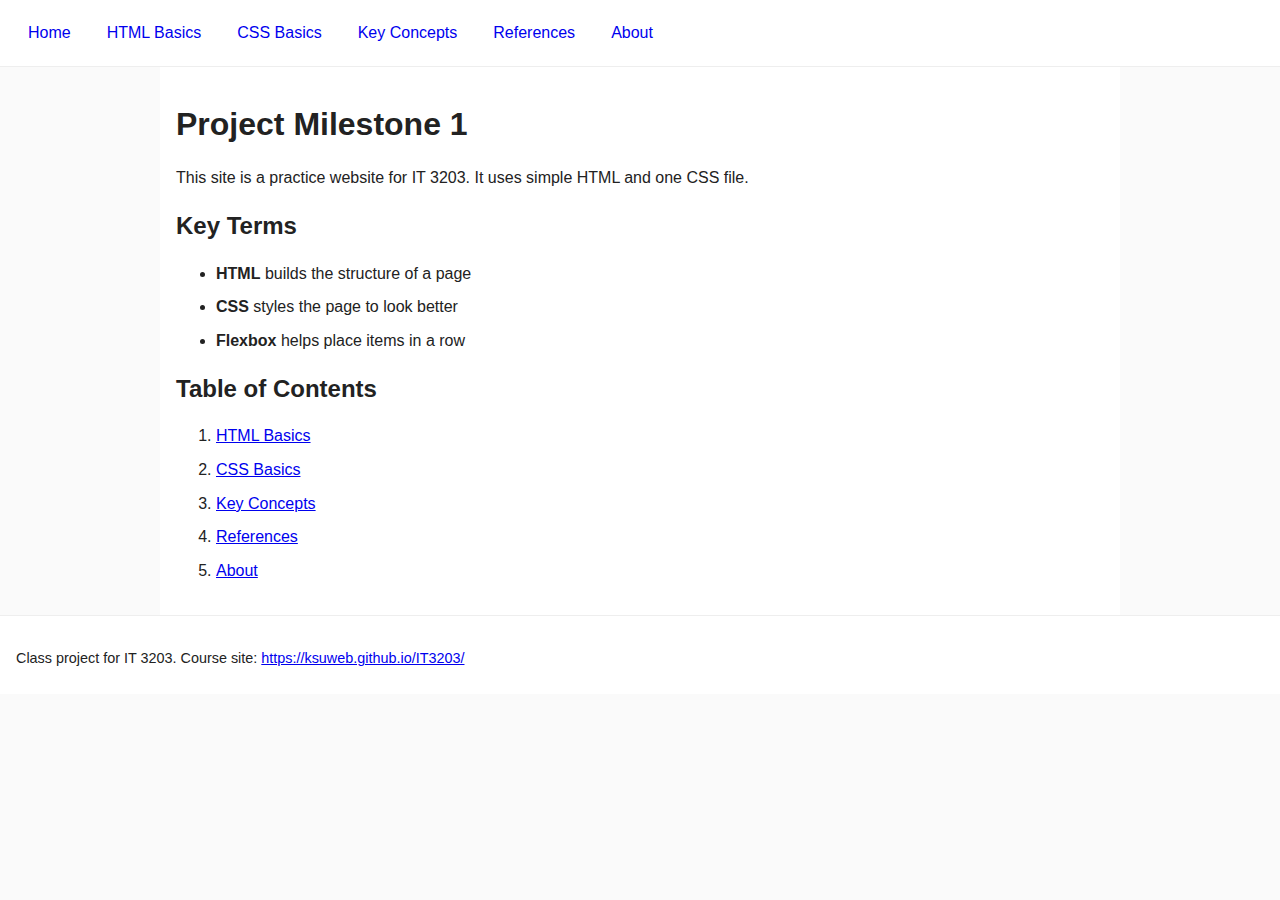
<file: index.html>
<!DOCTYPE html>
<html lang="en">
<head>
  <meta charset="utf-8" />
  <meta name="viewport" content="width=device-width, initial-scale=1" />
  <title>Project M1 | Home</title>
 <link rel="stylesheet" href="css/style.css" />
</head>
<body>
  <!-- Shared navigation on every page -->
  <nav class="site-nav">
    <a href="index.html">Home</a>
    <a href="topic1.html">HTML Basics</a>
    <a href="topic2.html">CSS Basics</a>
    <a href="concepts.html">Key Concepts</a>
    <a href="references.html">References</a>
    <a href="about.html">About</a>
  </nav>

  <main class="container">
    <header>
      <h1>Project Milestone 1</h1>
      <p>This site is a practice website for IT 3203. It uses simple HTML and one CSS file.</p>
    </header>

    <section>
      <h2>Key Terms</h2>
      <ul>
        <li><strong>HTML</strong> builds the structure of a page</li>
        <li><strong>CSS</strong> styles the page to look better</li>
        <li><strong>Flexbox</strong> helps place items in a row</li>
      </ul>
    </section>

    <section>
      <h2>Table of Contents</h2>
      <ol>
        <li><a href="topic1.html">HTML Basics</a></li>
        <li><a href="topic2.html">CSS Basics</a></li>
        <li><a href="concepts.html">Key Concepts</a></li>
        <li><a href="references.html">References</a></li>
        <li><a href="about.html">About</a></li>
      </ol>
    </section>
  </main>

  <footer class="site-footer">
    <p>Class project for IT 3203. Course site:
      <a href="https://ksuweb.github.io/IT3203/" target="_blank" rel="noopener">https://ksuweb.github.io/IT3203/</a>
    </p>
  </footer>
</body>
</html>
</file>
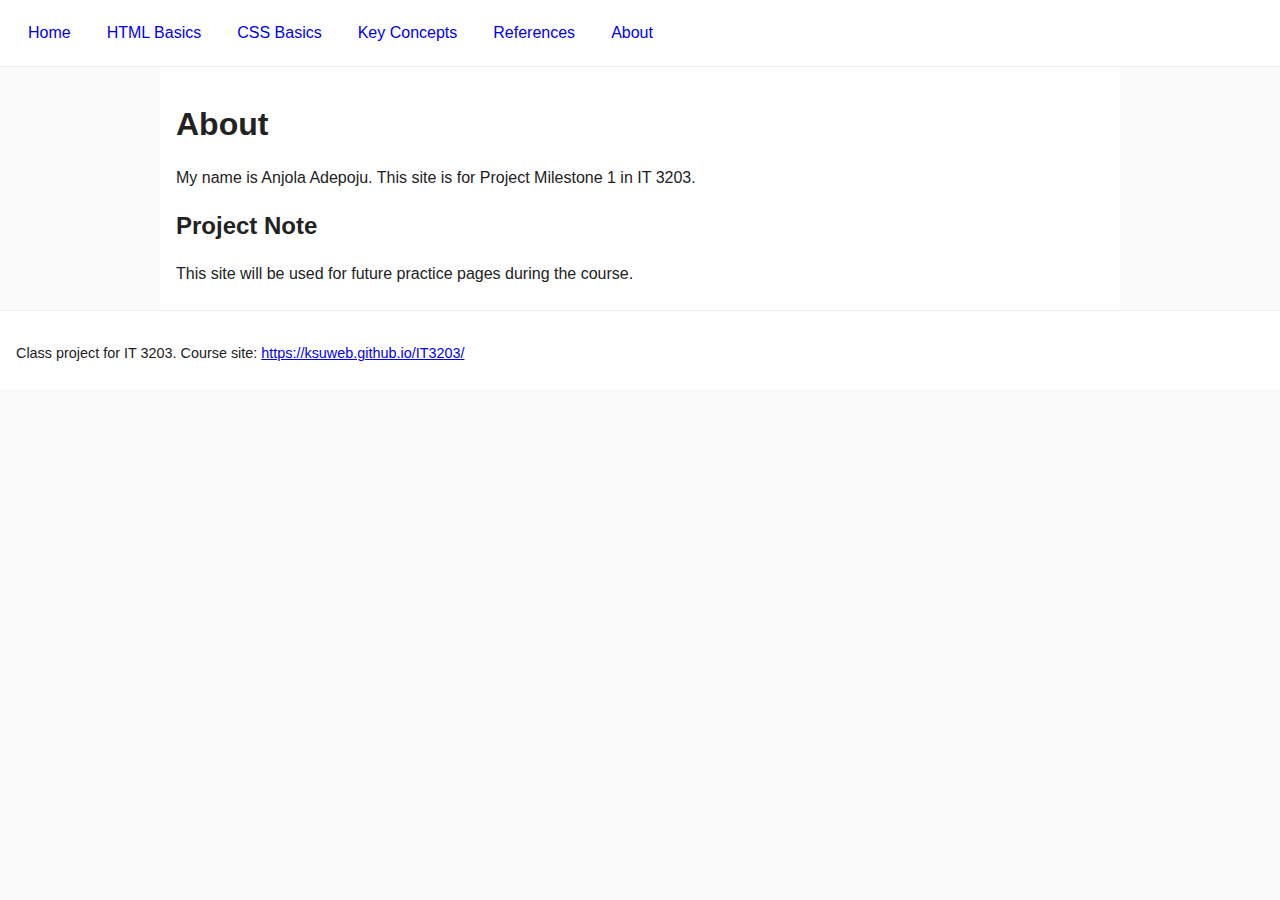
<file: about.html>
<!DOCTYPE html>
<html lang="en">
<head>
  <meta charset="utf-8" />
  <meta name="viewport" content="width=device-width, initial-scale=1" />
  <title>About</title>
  <link rel="stylesheet" href="css/style.css" />
</head>
<body>
  <nav class="site-nav">
    <a href="index.html">Home</a>
    <a href="topic1.html">HTML Basics</a>
    <a href="topic2.html">CSS Basics</a>
    <a href="concepts.html">Key Concepts</a>
    <a href="references.html">References</a>
    <a href="about.html">About</a>
  </nav>

  <main class="container">
    <header>
      <h1>About</h1>
      <p>My name is Anjola Adepoju. This site is for Project Milestone 1 in IT 3203.</p>
    </header>

    <section>
      <h2>Project Note</h2>
      <p>This site will be used for future practice pages during the course.</p>
    </section>
  </main>

  <footer class="site-footer">
    <p>Class project for IT 3203. Course site:
      <a href="https://ksuweb.github.io/IT3203/" target="_blank" rel="noopener">https://ksuweb.github.io/IT3203/</a>
    </p>
  </footer>
</body>
</html>
</file>
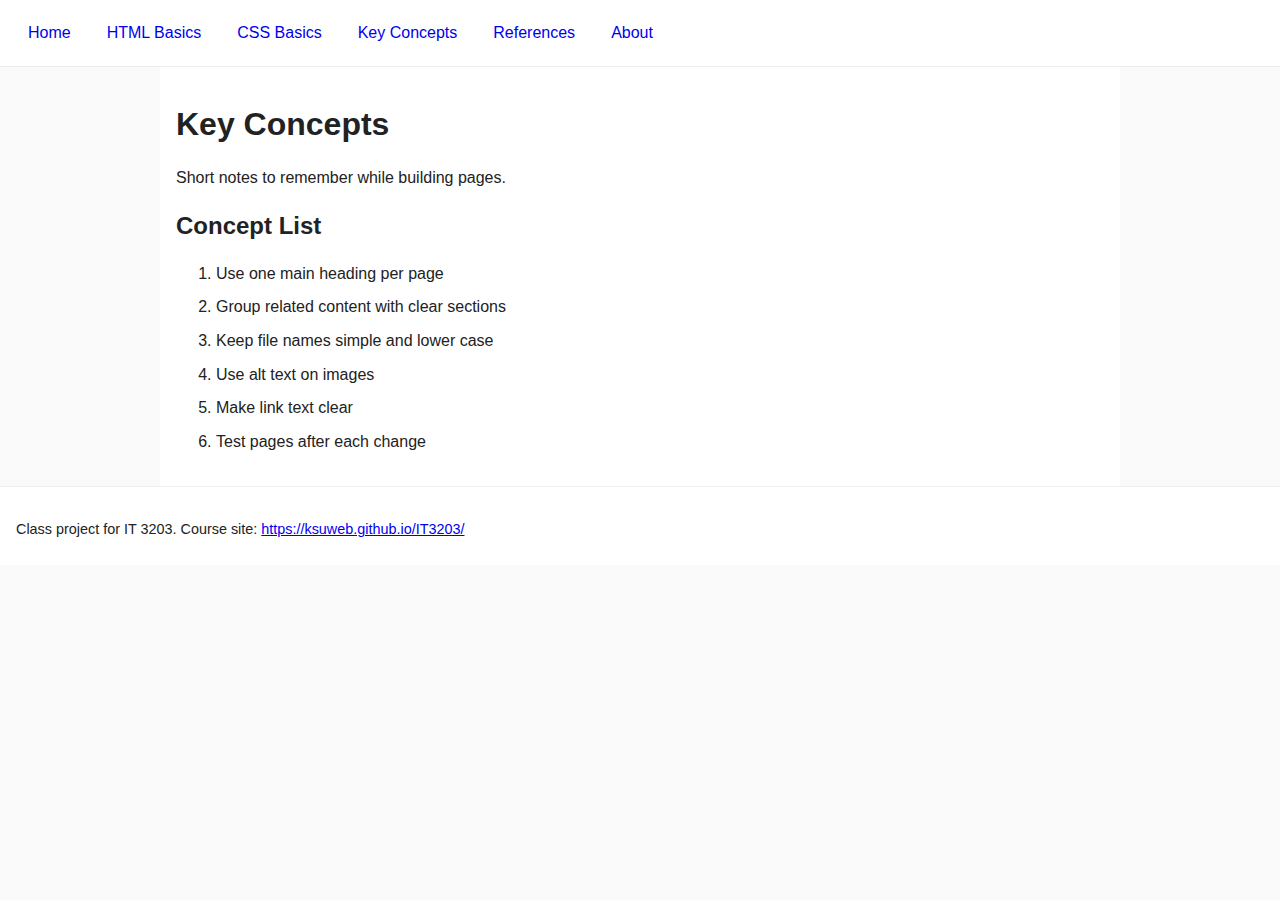
<file: concept.html>
<!DOCTYPE html>
<html lang="en">
<head>
  <meta charset="utf-8" />
  <meta name="viewport" content="width=device-width, initial-scale=1" />
  <title>Key Concepts</title>
  <link rel="stylesheet" href="css/style.css" />
</head>
<body>
  <nav class="site-nav">
    <a href="index.html">Home</a>
    <a href="topic1.html">HTML Basics</a>
    <a href="topic2.html">CSS Basics</a>
    <a href="concepts.html">Key Concepts</a>
    <a href="references.html">References</a>
    <a href="about.html">About</a>
  </nav>

  <main class="container">
    <header>
      <h1>Key Concepts</h1>
      <p>Short notes to remember while building pages.</p>
    </header>

    <section>
      <h2>Concept List</h2>
      <ol>
        <li>Use one main heading per page</li>
        <li>Group related content with clear sections</li>
        <li>Keep file names simple and lower case</li>
        <li>Use alt text on images</li>
        <li>Make link text clear</li>
        <li>Test pages after each change</li>
      </ol>
    </section>
  </main>

  <footer class="site-footer">
    <p>Class project for IT 3203. Course site:
      <a href="https://ksuweb.github.io/IT3203/" target="_blank" rel="noopener">https://ksuweb.github.io/IT3203/</a>
    </p>
  </footer>
</body>
</html>
</file>
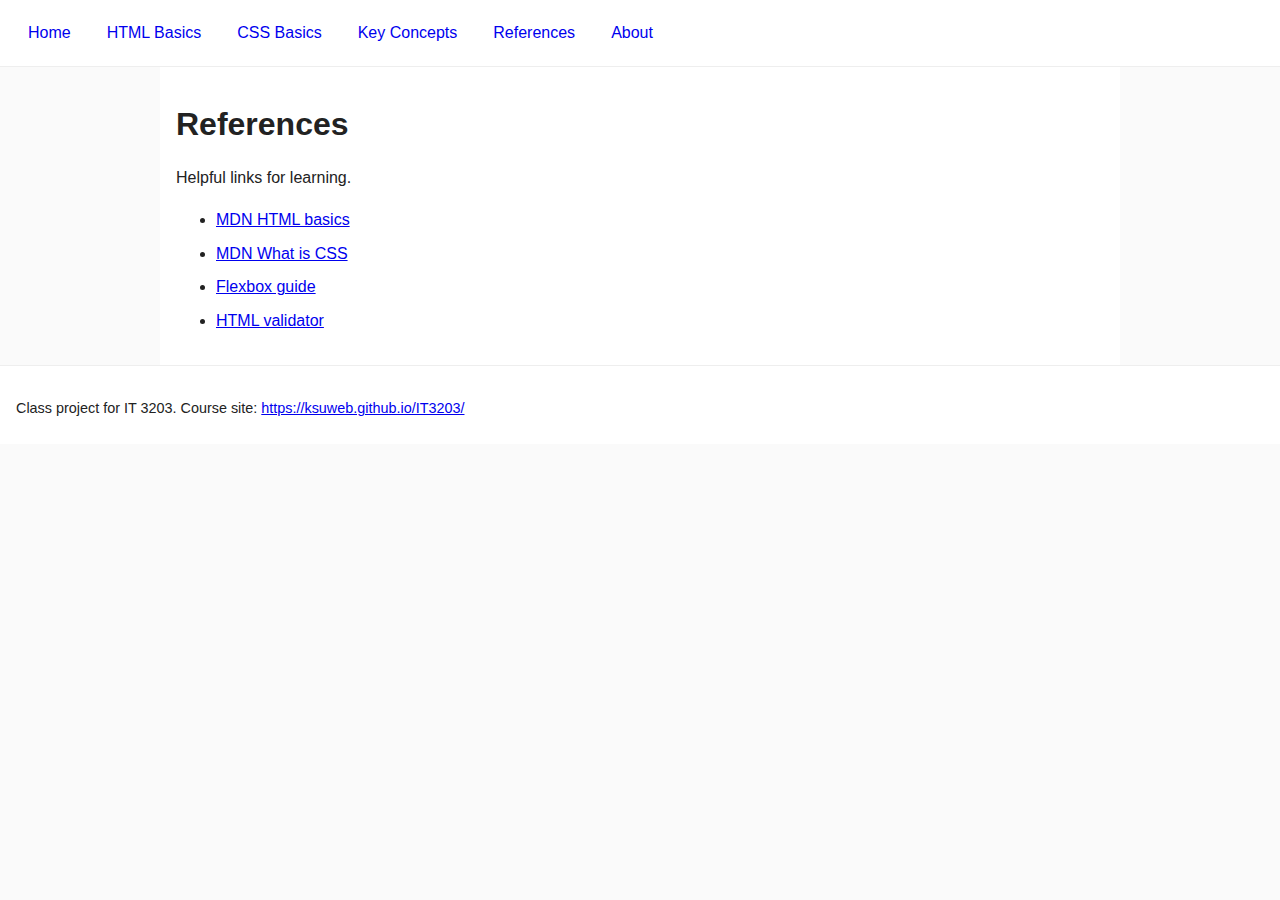
<file: references.html>
<!DOCTYPE html>
<html lang="en">
<head>
  <meta charset="utf-8" />
  <meta name="viewport" content="width=device-width, initial-scale=1" />
  <title>References</title>
  <link rel="stylesheet" href="css/style.css" />
</head>
<body>
  <nav class="site-nav">
    <a href="index.html">Home</a>
    <a href="topic1.html">HTML Basics</a>
    <a href="topic2.html">CSS Basics</a>
    <a href="concepts.html">Key Concepts</a>
    <a href="references.html">References</a>
    <a href="about.html">About</a>
  </nav>

  <main class="container">
    <header>
      <h1>References</h1>
      <p>Helpful links for learning.</p>
    </header>

    <ul>
      <li><a href="https://developer.mozilla.org/en-US/docs/Learn/Getting_started_with_the_web/HTML_basics" target="_blank" rel="noopener">MDN HTML basics</a></li>
      <li><a href="https://developer.mozilla.org/en-US/docs/Learn/CSS/First_steps/What_is_CSS" target="_blank" rel="noopener">MDN What is CSS</a></li>
      <li><a href="https://web.dev/learn/css/flexbox" target="_blank" rel="noopener">Flexbox guide</a></li>
      <li><a href="https://validator.w3.org/" target="_blank" rel="noopener">HTML validator</a></li>
    </ul>
  </main>

  <footer class="site-footer">
    <p>Class project for IT 3203. Course site:
      <a href="https://ksuweb.github.io/IT3203/" target="_blank" rel="noopener">https://ksuweb.github.io/IT3203/</a>
    </p>
  </footer>
</body>
</html>
</file>
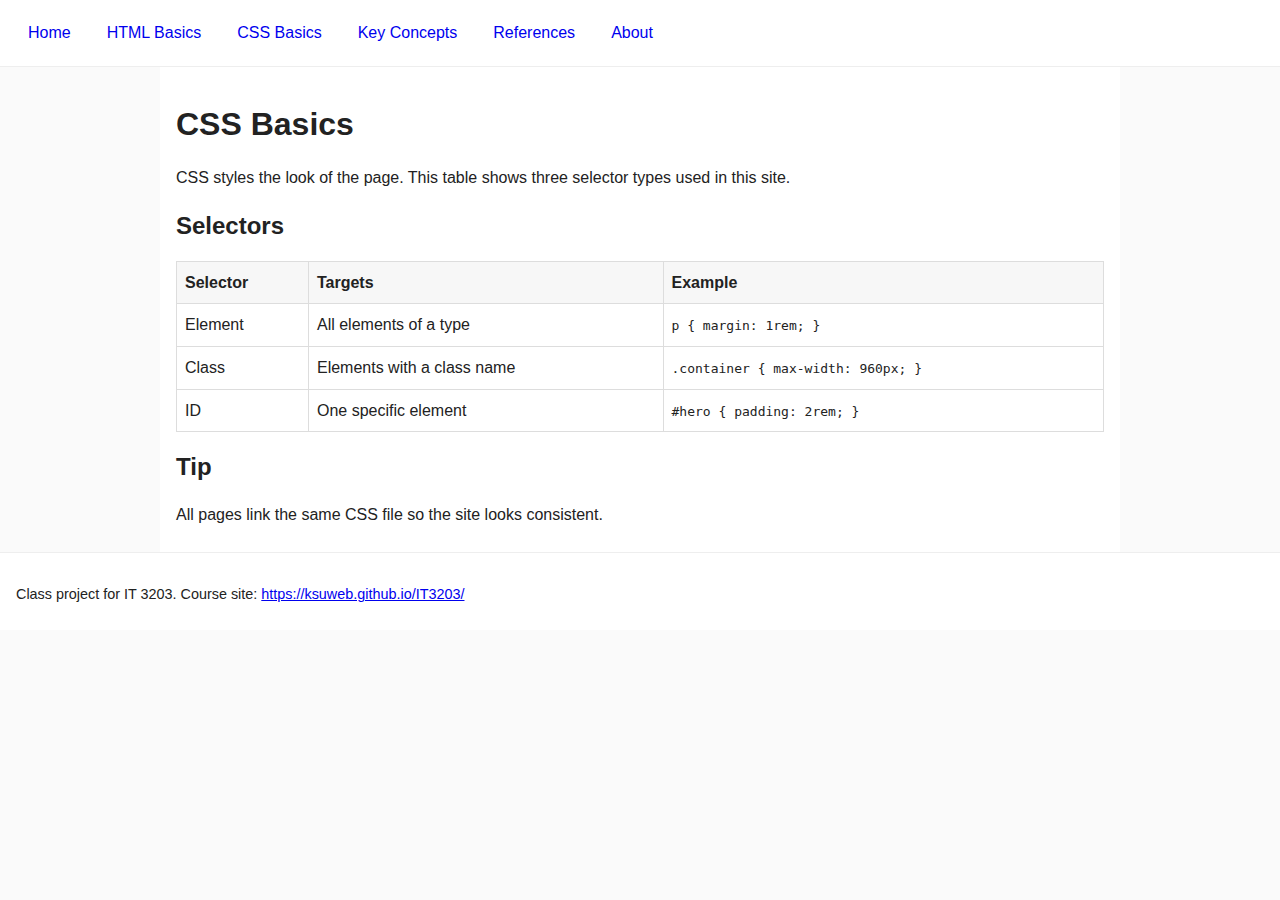
<file: topic2.html>
<!DOCTYPE html>
<html lang="en">
<head>
  <meta charset="utf-8" />
  <meta name="viewport" content="width=device-width, initial-scale=1" />
  <title>CSS Basics</title>
  <link rel="stylesheet" href="css/style.css" />
</head>
<body>
  <nav class="site-nav">
    <a href="index.html">Home</a>
    <a href="topic1.html">HTML Basics</a>
    <a href="topic2.html">CSS Basics</a>
    <a href="concepts.html">Key Concepts</a>
    <a href="references.html">References</a>
    <a href="about.html">About</a>
  </nav>

  <main class="container">
    <header>
      <h1>CSS Basics</h1>
      <p>CSS styles the look of the page. This table shows three selector types used in this site.</p>
    </header>

    <section>
      <h2>Selectors</h2>
      <table>
        <thead>
          <tr>
            <th>Selector</th>
            <th>Targets</th>
            <th>Example</th>
          </tr>
        </thead>
        <tbody>
          <tr>
            <td>Element</td>
            <td>All elements of a type</td>
            <td><code>p { margin: 1rem; }</code></td>
          </tr>
          <tr>
            <td>Class</td>
            <td>Elements with a class name</td>
            <td><code>.container { max-width: 960px; }</code></td>
          </tr>
          <tr>
            <td>ID</td>
            <td>One specific element</td>
            <td><code>#hero { padding: 2rem; }</code></td>
          </tr>
        </tbody>
      </table>
    </section>

    <section>
      <h2>Tip</h2>
      <p>All pages link the same CSS file so the site looks consistent.</p>
    </section>
  </main>

  <footer class="site-footer">
    <p>Class project for IT 3203. Course site:
      <a href="https://ksuweb.github.io/IT3203/" target="_blank" rel="noopener">https://ksuweb.github.io/IT3203/</a>
    </p>
  </footer>
</body>
</html>
</file>
<file: css/style.css>
/* Basic shared styles for all pages */
* { box-sizing: border-box; }

body {
  font-family: Arial, Helvetica, sans-serif;
  margin: 0;
  color: #222;
  background: #fafafa;
  line-height: 1.6;
}

/* Layout wrapper */
.container {
  max-width: 960px;
  margin: 0 auto;
  padding: 1rem;
  background: #fff;
}

/* Simple Flexbox menu on every page */
.site-nav {
  display: flex;           /* Flexbox for a row layout */
  gap: 0.75rem;
  padding: 0.75rem 1rem;
  border-bottom: 1px solid #eee;
  background: #fff;
}

.site-nav a {
  text-decoration: none;
  padding: 0.5rem 0.75rem;
  border-radius: 6px;
}

.site-nav a:hover {
  background: #f0f0f0;     /* Hover effect */
}

h1, h2, h3 { line-height: 1.25; }

p, li { margin-bottom: 0.5rem; }

/* Images scale to fit */
img {
  max-width: 100%;
  height: auto;
  border: 1px solid #ddd;
  border-radius: 6px;
}

/* Simple table style */
table {
  width: 100%;
  border-collapse: collapse;
  margin: 1rem 0;
}

th, td {
  border: 1px solid #ddd;
  padding: 0.5rem;
  text-align: left;
}

th { background: #f7f7f7; }

/* Footer */
.site-footer {
  border-top: 1px solid #eee;
  padding: 1rem;
  font-size: 0.9rem;
  background: #fff;
}
</file>
